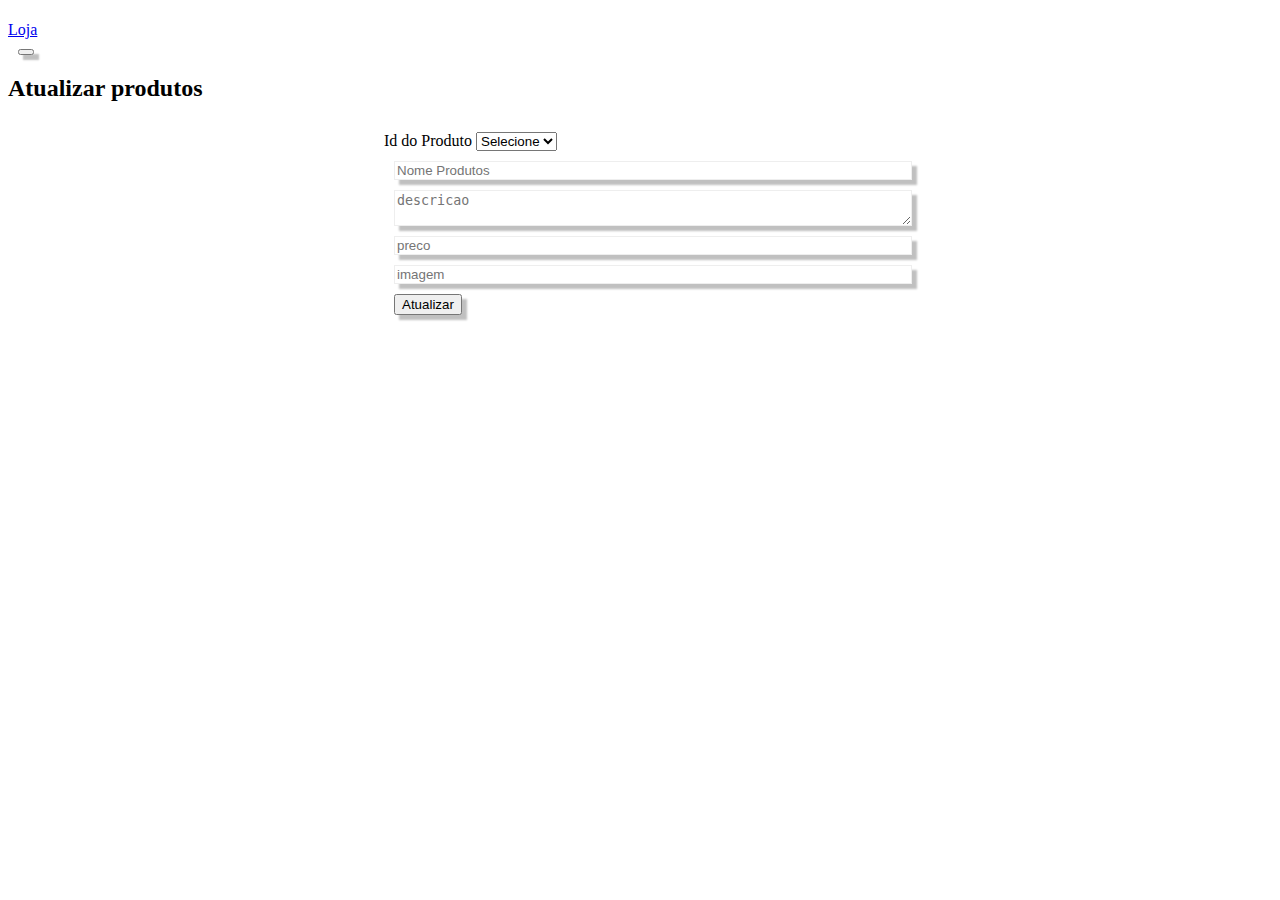
<file: atualizar.html>
<!DOCTYPE html>
<html lang="pt-br">
  <head>
    <meta charset="UTF-8" />
    <meta name="viewport" content="width=device-width, initial-scale=1.0" />
    <meta http-equiv="X-UA-Compatible" content="ie=edge" />
    <title>Gerenciar Produtos</title>
    <link
      rel="stylesheet"
      href="https://cdn.jsdelivr.net/npm/bootstrap@4.5.3/dist/css/bootstrap.min.css"
      integrity="sha384-TX8t27EcRE3e/ihU7zmQxVncDAy5uIKz4rEkgIXeMed4M0jlfIDPvg6uqKI2xXr2"
      crossorigin="anonymous"
    />
    <link rel="stylesheet" href="../css/styles.css" />
  </head>
  <body>
    <header>
      <h1 id="cabecalho"></h1>
      <!--Inicio da barra de navegação-->
      <nav class="navbar navbar-expand-lg navbar-light bg-light">
        <a class="navbar-brand" href="#">Loja</a>
        <button
          class="navbar-toggler"
          type="button"
          data-toggle="collapse"
          data-target="#navbarSupportedContent"
          aria-controls="navbarSupportedContent"
          aria-expanded="false"
          aria-label="Toggle navigation"
        >
          <span class="navbar-toggler-icon"></span>
        </button>

        <div class="collapse navbar-collapse" id="navbarSupportedContent">
          <ul class="navbar-nav mr-auto" id="menu"></ul>
        </div>
      </nav>
      <!--Fim da barra de navegação -->
    </header>
    <main class="container">
      <h2>Atualizar produtos</h2>
      <form onsubmit="return false">
      <label>Id do Produto</label>
      <select id="idproduto">
        <option value="Selecione">Selecione</option>
        <script>
          for (var i = 1; i <= 300; i++) {
            document.getElementById("produto").innerHTML +=
              "<option value=" + i + ">" + i + "</option>";
          }
        </script>
      </select>
      <form onsubmit="return false">
        <input type="text" id="txtnome" placeholder="Nome Produtos" />
        <textarea id="txtdescricao" placeholder="descricao"></textarea>
        <input type="text" id="txtpreco" placeholder="preco" />
        <input type="text" id="txtimagem" placeholder="imagem" />
        <button id="btnatualizar" onclick="atualizar()">Atualizar</button>
      </form>
    </main>
    <footer id="rodape"></footer>

    <!--Script de leitua da API-->
    <script src="../js/script.js"></script>
    <!--Scripts de javasript do bootstrap-->
    <script
      src="https://code.jquery.com/jquery-3.5.1.slim.min.js"
      integrity="sha384-DfXdz2htPH0lsSSs5nCTpuj/zy4C+OGpamoFVy38MVBnE+IbbVYUew+OrCXaRkfj"
      crossorigin="anonymous"
    ></script>
    <script
      src="https://cdn.jsdelivr.net/npm/bootstrap@4.5.3/dist/js/bootstrap.bundle.min.js"
      integrity="sha384-ho+j7jyWK8fNQe+A12Hb8AhRq26LrZ/JpcUGGOn+Y7RsweNrtN/tE3MoK7ZeZDyx"
      crossorigin="anonymous"
    ></script>
  </body>
</html>
</file>
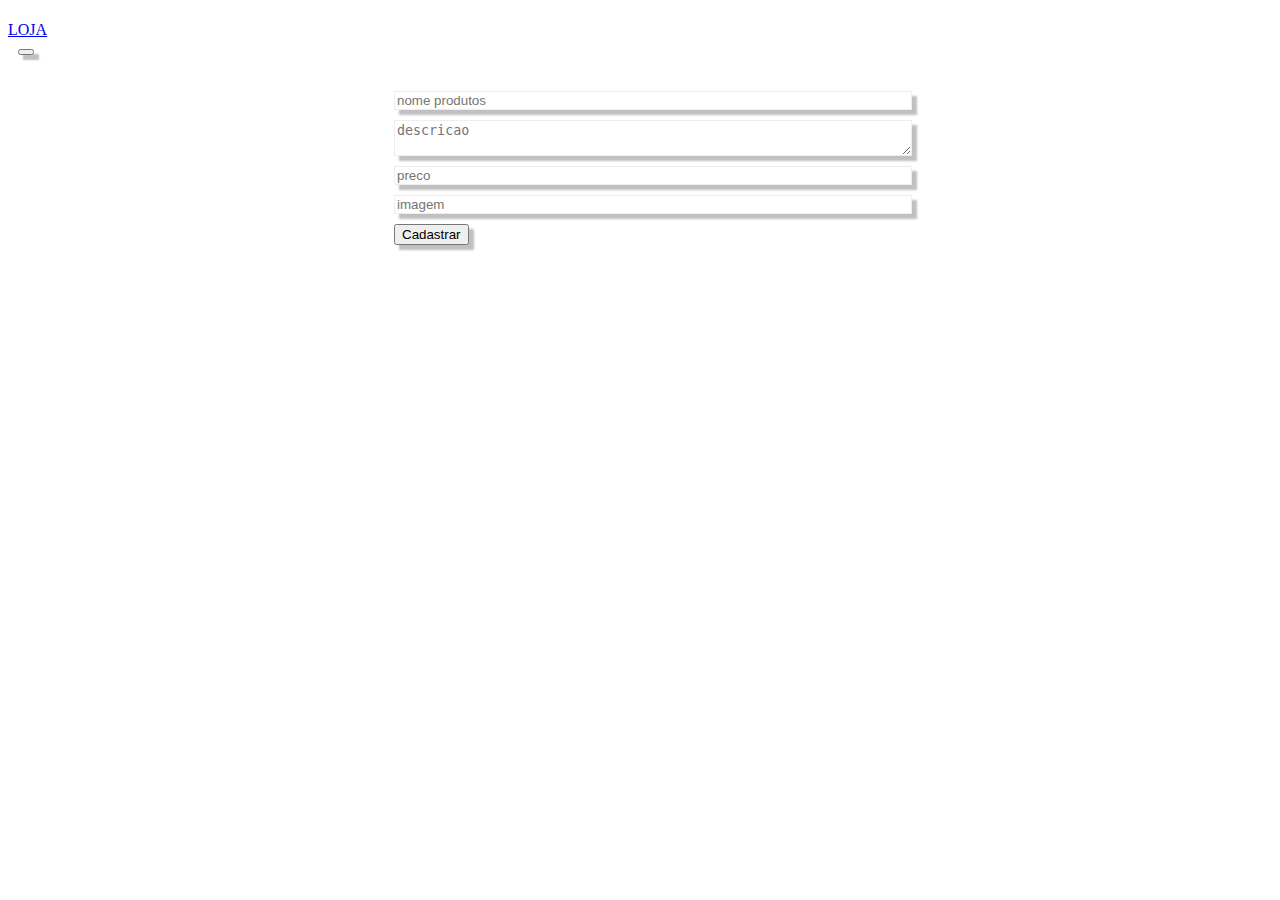
<file: cadastrar.html>
<!DOCTYPE html>
<html lang="pt-br">
  <head>
    <meta charset="UTF-8" />
    <meta name="viewport" content="width=device-width, initial-scale=1.0" />
    <meta http-equiv="X-UA-Compatible" content="ie=edge" />
    <title>Gerenciar Produtos</title>
    <link
      rel="stylesheet"
      href="https://cdn.jsdelivr.net/npm/bootstrap@4.5.3/dist/css/bootstrap.min.css"
      integrity="sha384-TX8t27EcRE3e/ihU7zmQxVncDAy5uIKz4rEkgIXeMed4M0jlfIDPvg6uqKI2xXr2"
      crossorigin="anonymous"
    />
    <link rel="stylesheet" href="css/styles.css" />
  </head>
  <body>
    <header>
      <h1>
        <div id="cabecalho"></div>
      </h1>
      <!-- inicio da barra de navegacao -->
      <nav class="navbar navbar-expand-lg navbar-light bg-light">
        <a class="navbar-brand" href="#">LOJA</a>
        <button
          class="navbar-toggler"
          type="button"
          data-toggle="collapse"
          data-target="#navbarSupportedContent"
          aria-controls="navbarSupportedContent"
          aria-expanded="false"
          aria-label="Toggle navigation"
        >
          <span class="navbar-toggler-icon"></span>
        </button>

        <div class="collapse navbar-collapse" id="navbarSupportedContent">
          <ul class="navbar-nav mr-auto" id="menu"></ul>
        </div>
      </nav>
      <!-- fim da barra de navegacao  -->
    </header>

    <main class="container">
      <form onsubmit="return false">
        <input type="text" id="txtnome" placeholder="nome produtos" />
        <textarea id="txtdescricao" placeholder="descricao"></textarea>
        <input type="text" id="txtpreco" placeholder="preco" />
        <input type="text" id="txtimagem" placeholder="imagem" />

        <button id="btncadastrar" onclick="cadastrar()">Cadastrar</button>
      </form>
    </main>

    <footer id="rodape"></footer>

    <!-- script de leitura da api-->
    <script src="js/script.js"></script>

    <!-- Scripts de javascript do bootstrap -->
    <script
      src="https://code.jquery.com/jquery-3.5.1.slim.min.js"
      integrity="sha384-DfXdz2htPH0lsSSs5nCTpuj/zy4C+OGpamoFVy38MVBnE+IbbVYUew+OrCXaRkfj"
      crossorigin="anonymous"
    ></script>
    <script
      src="https://cdn.jsdelivr.net/npm/bootstrap@4.5.3/dist/js/bootstrap.bundle.min.js"
      integrity="sha384-ho+j7jyWK8fNQe+A12Hb8AhRq26LrZ/JpcUGGOn+Y7RsweNrtN/tE3MoK7ZeZDyx"
      crossorigin="anonymous"
    ></script>
  </body>
</html>
</file>
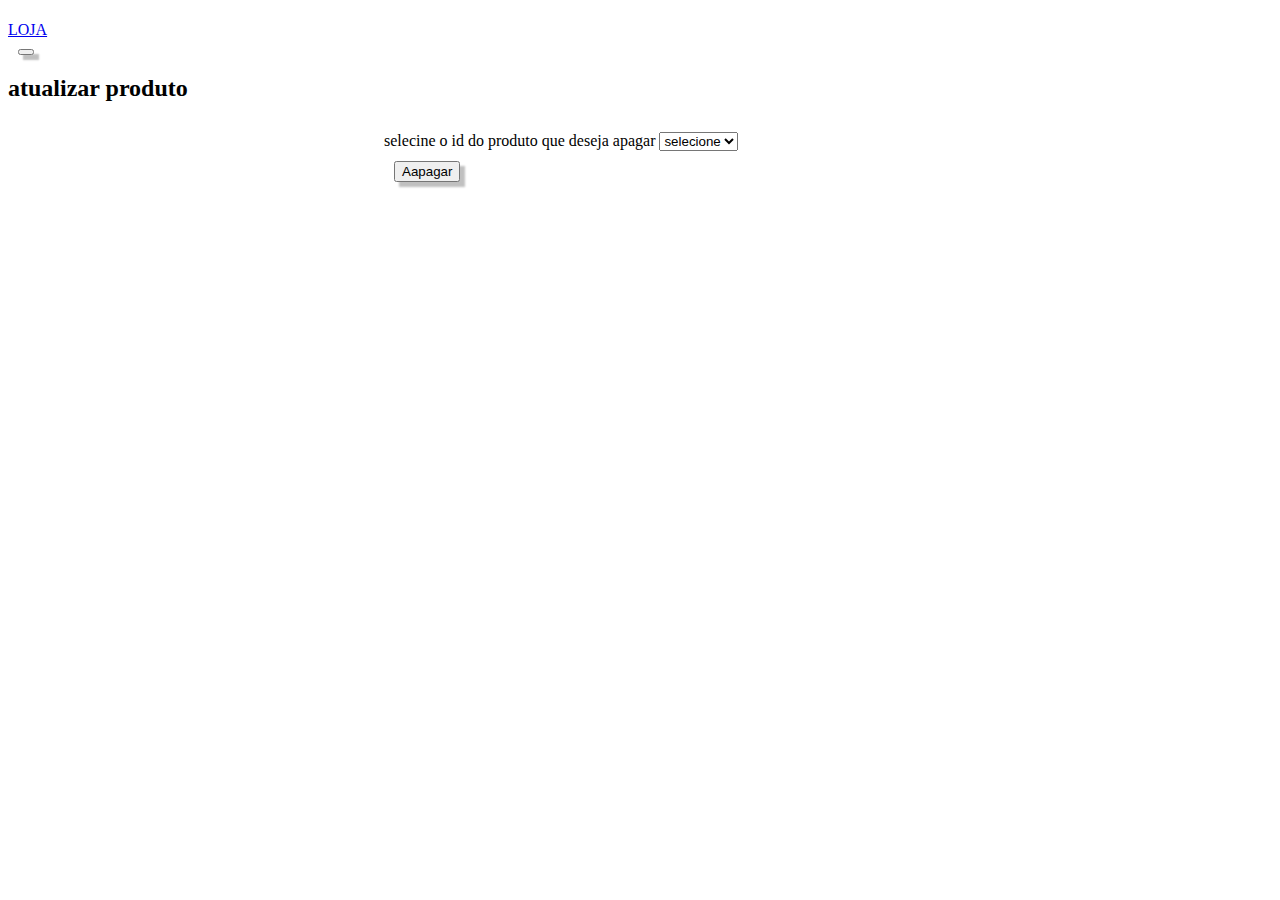
<file: deletar.html>
<!DOCTYPE html>
<html lang="pt-br">
  <head>
    <meta charset="UTF-8" />
    <meta name="viewport" content="width=device-width, initial-scale=1.0" />
    <meta http-equiv="X-UA-Compatible" content="ie=edge" />
    <title>Gerenciar Produtos</title>
    <link
      rel="stylesheet"
      href="https://cdn.jsdelivr.net/npm/bootstrap@4.5.3/dist/css/bootstrap.min.css"
      integrity="sha384-TX8t27EcRE3e/ihU7zmQxVncDAy5uIKz4rEkgIXeMed4M0jlfIDPvg6uqKI2xXr2"
      crossorigin="anonymous"
    />
    <link rel="stylesheet" href="css/styles.css" />
  </head>
  <body>
    <header>
      <h1>
        <div id="cabecalho"></div>
      </h1>
      <!-- inicio da barra de navegacao -->
      <nav class="navbar navbar-expand-lg navbar-light bg-light">
        <a class="navbar-brand" href="#">LOJA</a>
        <button
          class="navbar-toggler"
          type="button"
          data-toggle="collapse"
          data-target="#navbarSupportedContent"
          aria-controls="navbarSupportedContent"
          aria-expanded="false"
          aria-label="Toggle navigation"
        >
          <span class="navbar-toggler-icon"></span>
        </button>

        <div class="collapse navbar-collapse" id="navbarSupportedContent">
          <ul class="navbar-nav mr-auto" id="menu"></ul>
        </div>
      </nav>
      <!-- fim da barra de navegacao  -->
    </header>

    <main class="container">
      <h2>atualizar produto</h2>

      <form onsubmit="return false">
        <label>selecine o id do produto que deseja apagar</label>
        <select id="idproduto">
          <option value="selecione">selecione</option>

          ,
          <script>
            for (var i = 1; i <= 300; i++) {
              document.getElementById("idproduto").innerHTML +=
                "<option value=" + i + ">" + i + "</option>";
            }
          </script>
        </select>

        <button id="btnApagar" onclick="apagar()">Aapagar</button>
      </form>
    </main>

    <footer id="rodape"></footer>

    <!-- script de leitura da api-->
    <script src="js/script.js"></script>

    <!-- Scripts de javascript do bootstrap -->
    <script
      src="https://code.jquery.com/jquery-3.5.1.slim.min.js"
      integrity="sha384-DfXdz2htPH0lsSSs5nCTpuj/zy4C+OGpamoFVy38MVBnE+IbbVYUew+OrCXaRkfj"
      crossorigin="anonymous"
    ></script>
    <script
      src="https://cdn.jsdelivr.net/npm/bootstrap@4.5.3/dist/js/bootstrap.bundle.min.js"
      integrity="sha384-ho+j7jyWK8fNQe+A12Hb8AhRq26LrZ/JpcUGGOn+Y7RsweNrtN/tE3MoK7ZeZDyx"
      crossorigin="anonymous"
    ></script>
  </body>
</html>
</file>
<file: css/styles.css>
input,
textarea,
button {
  display: block;
  margin: 10px;
  box-shadow: 5px 5px 2px silver;

  transition: ease 0.5s;
}

form {
  width: 40vw;
  margin: 0 auto;
  padding: 10px;
}
input,
textarea {
  width: 100%;
  border: 1px solid #eee;
}
button:hover {
  transform: scale(1.1);
  background-color: #eee;
  padding: 5px;
  border-radius: 20px;
  transform: rotate(360deg);
}
</file>
